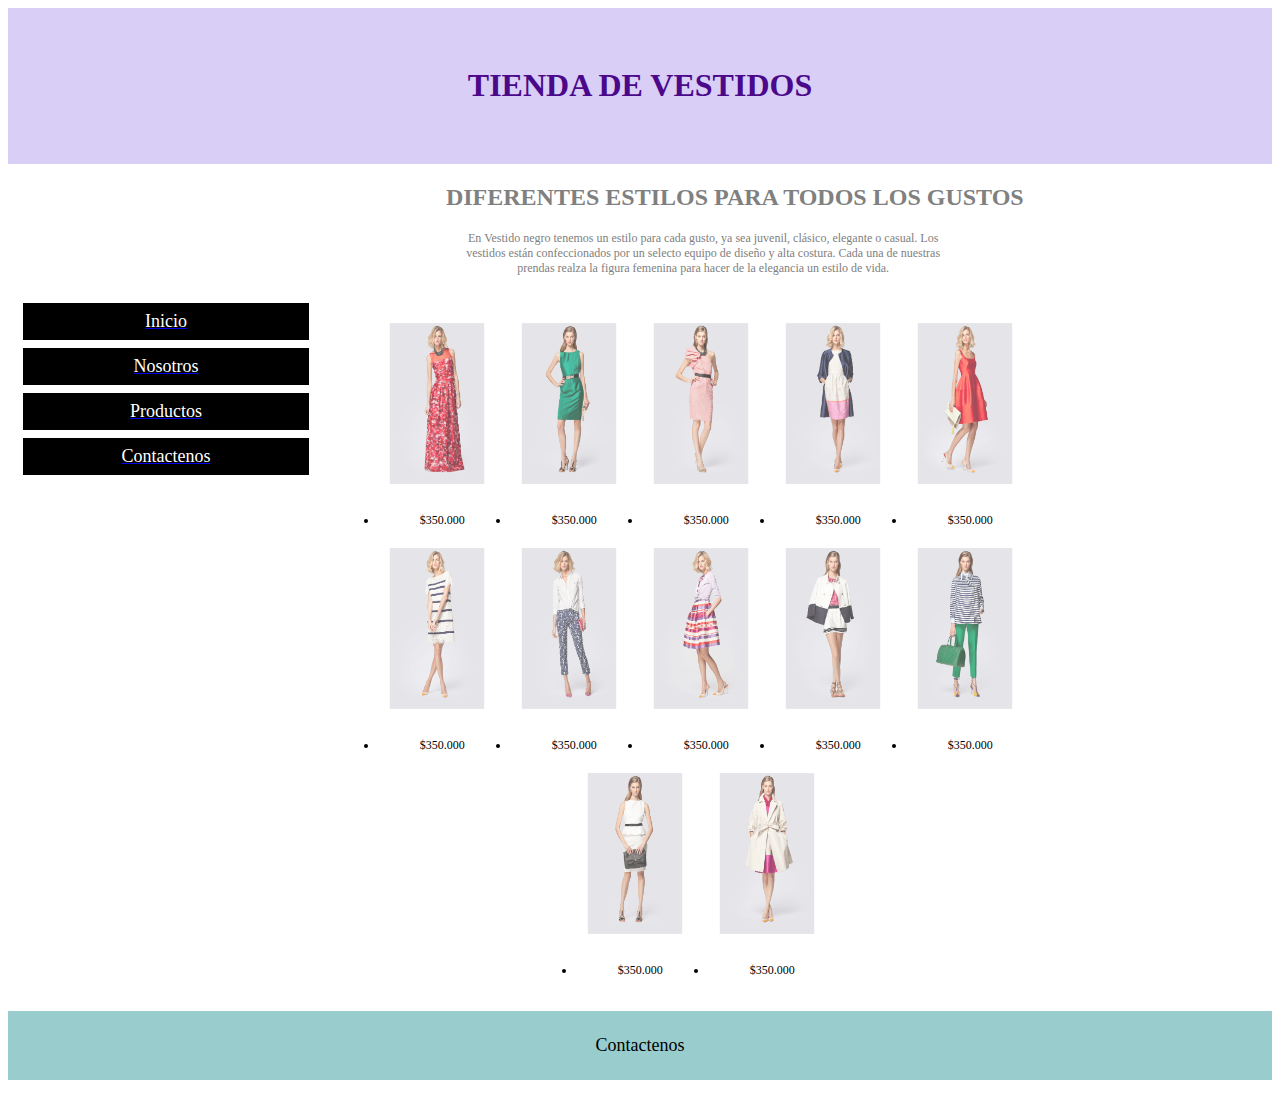
<file: index.html>
<!DOCTYPE html>
<html lang = "es" class= "no-js">
<head>
	<meta http-equiv="Content-Type" content="text/html; charset=utf-8" />
	<link href="css/estilo.css" rel="stylesheet" type="text/css" media="screen"/>
<title>Página Inicio</title>
</head>
<body>
<div class="header">
  <h1>TIENDA DE VESTIDOS</h1>
</div>
	<h2>DIFERENTES ESTILOS PARA TODOS LOS GUSTOS</h2>
	<div class="texto">
		<p>En Vestido negro tenemos un estilo para cada gusto, ya sea juvenil, clásico, elegante o casual.  
		Los vestidos están confeccionados por un selecto equipo de diseño y alta costura. 
		Cada una de nuestras prendas realza la figura femenina para hacer de la elegancia un estilo de vida.</p>
	</div>
<div class="clearfix">
  <div class="column menu">
    <ul>
      <a href="index.html"><li>Inicio</li></a>
      <a href="mantenimiento.html"><li>Nosotros</li></a>
      <a href="mantenimiento.html"><li>Productos</li></a>
      <a href="mantenimiento.html"><li>Contactenos</li></a>
    </ul>
  </div>
  <div class="column content">
    <div id="galeria">
			<div class= "galery">
				<img src="img/Productos/pro1.jpg" /><li><span>$350.000</span>
			</div>
			<div class= "galery">
				<img src="img/Productos/pro2.jpg" /><li><span>$350.000</span>
			</div>
			<div class= "galery">
				<img src="img/Productos/pro3.jpg" /><li><span>$350.000</span>
			</div>
			<div class= "galery">
				<img src="img/Productos/pro4.jpg" /><li><span>$350.000</span>
			</div>
			<div class= "galery">
				<img src="img/Productos/pro5.jpg" /><li><span>$350.000</span>
			</div>
			<div class= "galery">
				<img src="img/Productos/pro6.jpg" /><li><span>$350.000</span>
			</div>
			<div class= "galery">
				<img src="img/Productos/pro7.jpg" /><li><span>$350.000</span>
			</div>
			<div class= "galery">
				<img src="img/Productos/pro8.jpg" /><li><span>$350.000</span>
			</div>
			<div class= "galery">
				<img src="img/Productos/pro9.jpg" /><li><span>$350.000</span>
			</div>
			<div class= "galery">
				<img src="img/Productos/pro10.jpg" /><li><span>$350.000</span>
			</div>
			<div class= "galery">
				<img src="img/Productos/pro11.jpg" /><li><span>$350.000</span>
			</div>
			<div class= "galery">
				<img src="img/Productos/pro12.jpg" /><li><span>$350.000</span>
			</div>
	 </div>
  </div>
</div>

<div class="footer">
  <p>Contactenos</p>
</div>

</body>
</html>
</file>
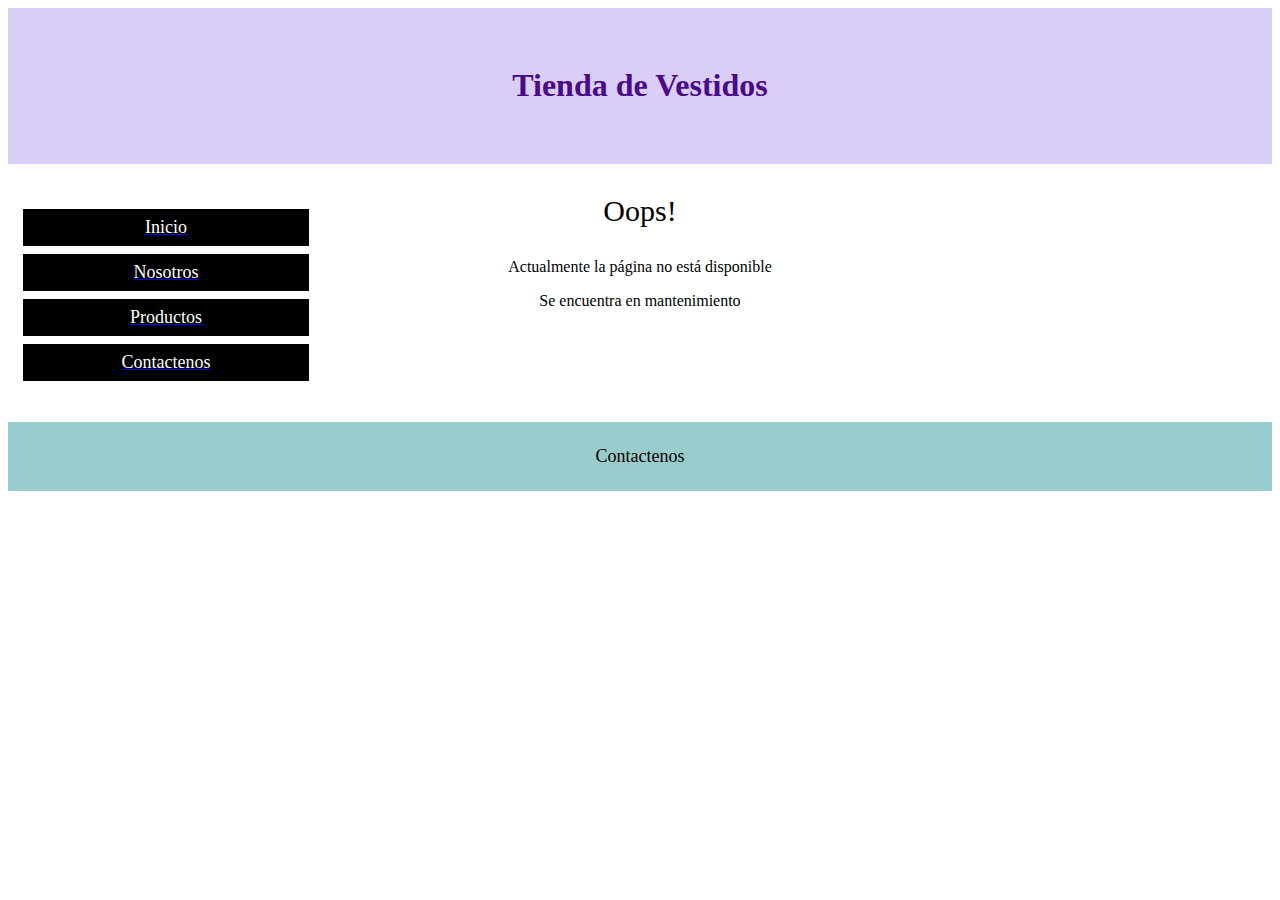
<file: mantenimiento.html>
<!DOCTYPE html>
<html lang = "es" class= "no-js">
<head>
	<meta http-equiv="Content-Type" content="text/html; charset=utf-8" />
	<link href="css/estilo.css" rel="stylesheet" type="text/css" media="screen"/>
<title>Página Inicio</title>
</head>
<body>
<div class="header">
  <h1>Tienda de Vestidos</h1>
</div>
<div class="clearfix">
  <div class="column menu">
    <ul>
      <a href="index.html"><li>Inicio</li></a>
      <a href="mantenimiento.html"><li>Nosotros</li></a>
      <a href="mantenimiento.html"><li>Productos</li></a>
      <a href="mantenimiento.html"><li>Contactenos</li></a>
    </ul>
  </div>
  <div class="content">
		<div>
			<p style="font-size:30px; color: black;">Oops! </p>
			<p>Actualmente la página no está disponible</p>
			<p> Se encuentra en mantenimiento</p>
		</div>
	
  </div>
</div>

<div class="footer">
  <p>Contactenos</p>
</div>
</body>
</html>
</file>
<file: css/estilo.css>
/* CSS Document */
* {
    box-sizing: border-box;
	font-family: "Century Gothic";
	text-align: center;
}

h1 {
	font-weight: bold;
	color: #4B088A;
	text-align: center;
}
h2 {
	margin-left: 15%;
	color: gray;
	text-align: center;
}

.header{
	background-color: #D8CEF6;
	padding:  3%;
}


.column {
    float: left;
    padding: 15px;
}
.clearfix::after {
    content: "";
    clear: both;
    display: table;
}
.menu {
    width: 25%;
}
.content {
    width: 75%;
	
}
.menu ul {
    list-style-type: none;
    margin: 0;
    padding: 0;
}
.menu li {
    padding: 8px;
    margin-bottom: 8px;
    background-color: black;
    color: #ffffff;
	font-size: 18px;
	font-style: bold;
}

.menu li:hover {
    background-color: #D8CEF6;
	background-repeat: no-repeat;
	 -webkit-transform: rotate( 1deg);
 	-moz-transform: rotate(1deg); 
	-o-transform: rotate(1deg);

}

.footer {
	background-color:#99CCCC
}

.footer p {
	font-size: 18px;
	padding: 24px;
}


.texto{
	margin-left:35%;
	width: 40%;
	font-size:12px;
	color: gray;
}

/* galeria*/
li {
	font-size: 12px;
}

img {
    margin: 5px;
    width: 118px;
	height: 201px;
}

.galery {
	display: inline-block;
}


#galeria {
	margin: auto;
	margin-right:20%;
}

#galeria img{
	-webkit-transform:scale(0.8); /*Webkit: Scale down image to 0.8x original size*/
	-moz-transform:scale(0.8); /*Mozilla scale version*/
	-o-transform:scale(0.8); /*Opera scale version*/
	-webkit-transition-duration: 0.5s; /*Webkit: Animation duration*/
	-moz-transition-duration: 0.5s; /*Mozilla duration version*/
	-o-transition-duration: 0.5s; /*Opera duration version*/
	opacity: 0.7; /*initial opacity of images*/
	margin: 0 10px 5px 0; /*margin between images*/
}
#galeria img:hover{
	-webkit-transform:scale(1.1); /*Webkit: Scale up image to 1.2x original size*/
	-moz-transform:scale(1.1); /*Mozilla scale version*/
	-o-transform:scale(1.1); /*Opera scale version*/
	box-shadow:0px 0px 30px gray; /*CSS3 shadow: 30px blurred shadow all around image*/
	-webkit-box-shadow:0px 0px 30px gray; /*Safari shadow version*/
	-moz-box-shadow:0px 0px 30px gray; /*Mozilla shadow version*/
	opacity: 1;
}
</file>
